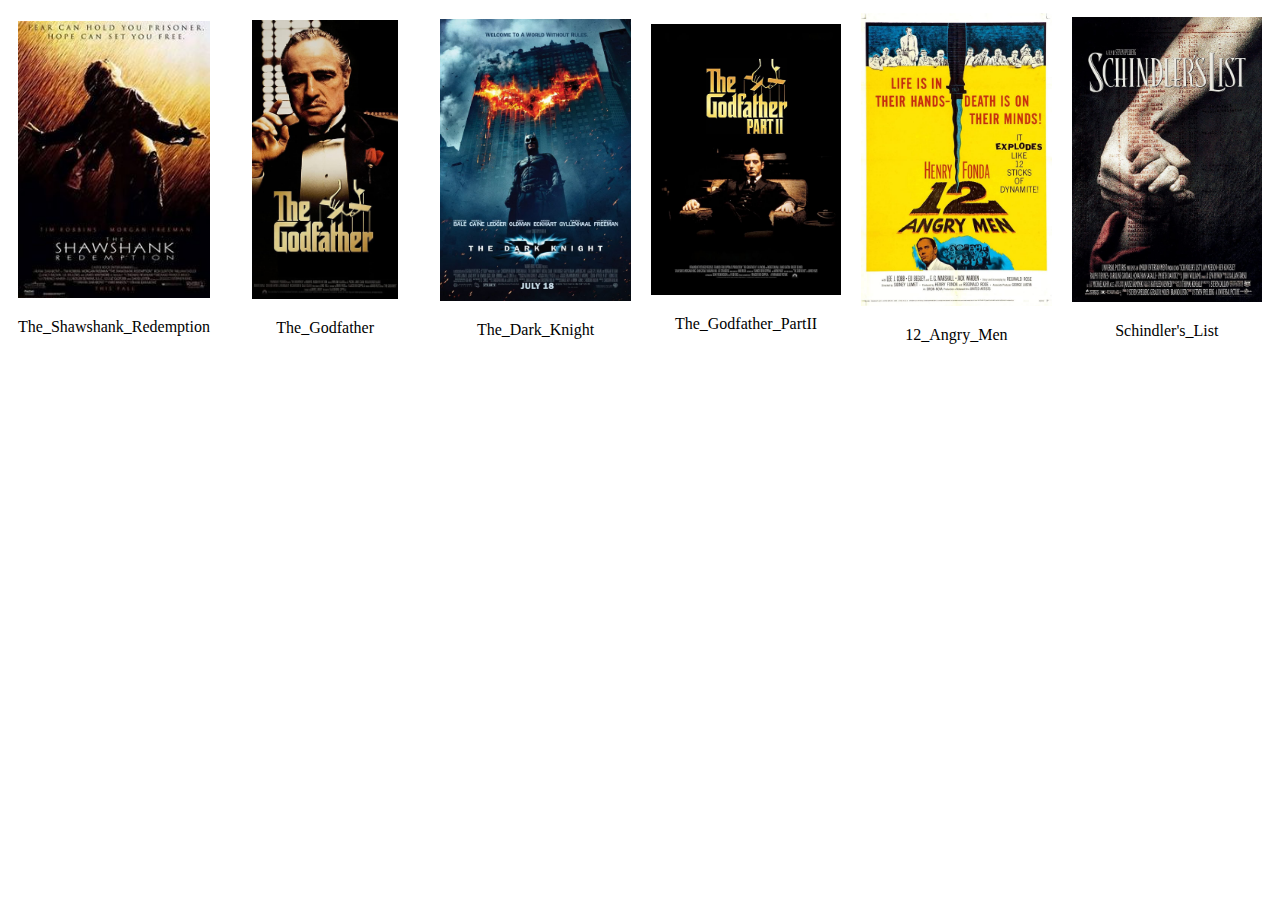
<file: src/index.html>
<!DOCTYPE html>
<html lang="en">

<head>
  <meta charset="UTF-8">
  <meta http-equiv="X-UA-Compatible" content="IE=edge">
  <meta name="viewport" content="width=device-width, initial-scale=1" />
  <!-- link the classes and other style codes to style.css -->
  <link rel="stylesheet" href="style.css" />
</head>

<body>

  <div class="row">
    <div class="column">
      <img src="The_Shawshank_Redemption.jpg" alt="Snow" style="width:100%" onclick="The_Shawshank_Redemption('1')">
      <p>The_Shawshank_Redemption</p>
    </div>
    <div class="column">
      <img src="The_Godfather.jpg" alt="Forest" style="width:77%" onclick="The_Godfather('2')">
      <p>The_Godfather</p>
    </div>
    <div class="column">
      <img src="The_Dark_Knight.jpg" alt="Mountains" style="width:100%" onclick="The_Dark_Knight('3')">
      <p>The_Dark_Knight</p>
    </div>
    <div class="column">
      <img src="The_Godfather_PartII.jpg" alt="Mountains" style="width:100%" onclick="The_Godfather_PartII('4')">
      <p>The_Godfather_PartII</p>
    </div>
    <div class="column">
      <img src="12_Angry_Men.jpg" alt="Mountains" style="width:100%" onclick="Angry_Men('5')">
      <p>12_Angry_Men</p>
    </div>
    <div class="column">
      <img src="Schindler's_List.jpg" alt="Mountains" style="width:100%" onclick="Schindler_List('6')">
      <p>Schindler's_List</p>
    </div>
  </div>

  <script src="myscripts.js"></script>
</body>

</html>
</file>
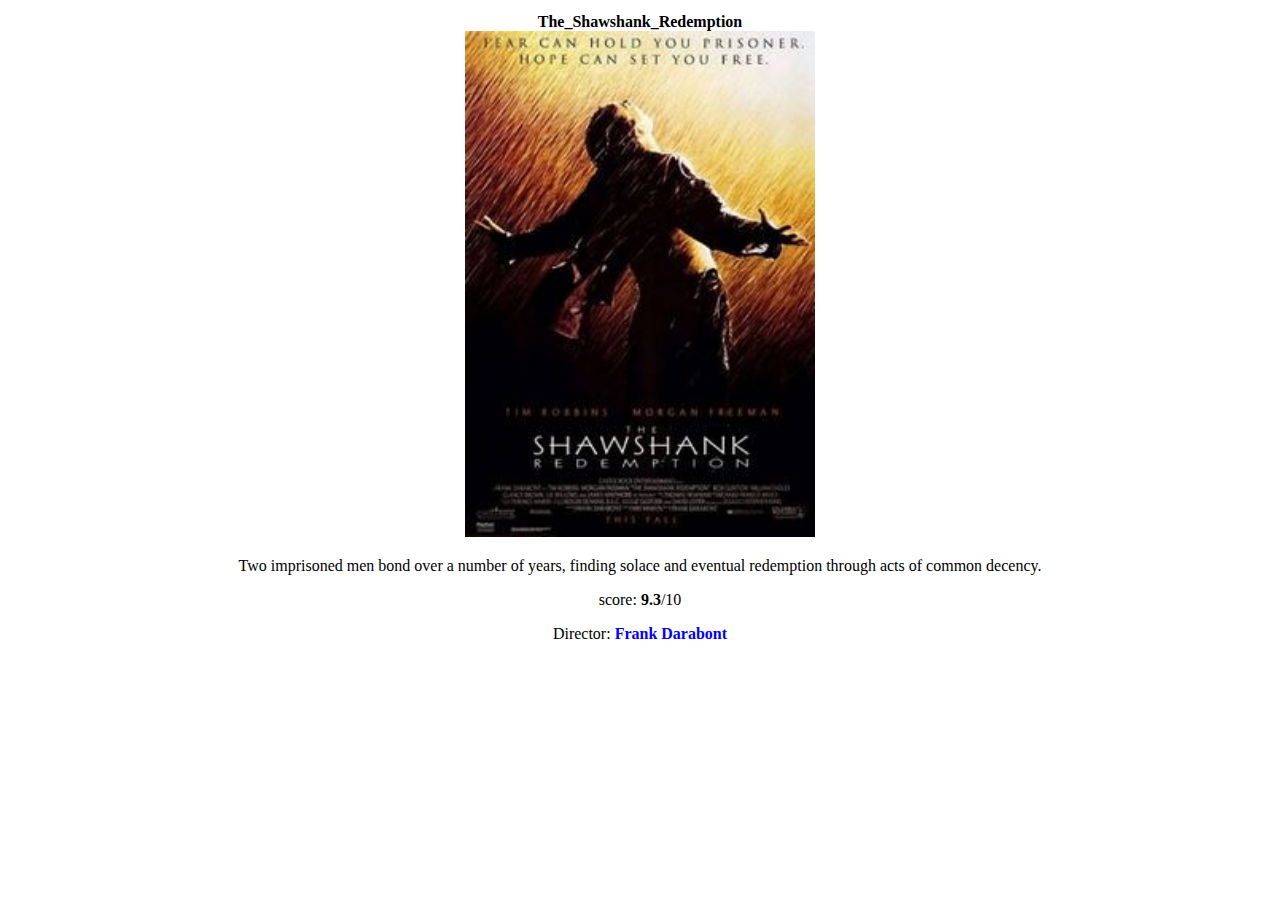
<file: src/index1.html>
<!DOCTYPE html>
<html lang="en">

<head>
    <meta charset="UTF-8">
    <meta http-equiv="X-UA-Compatible" content="IE=edge">
    <meta name="viewport" content="width=device-width, initial-scale=1" />
    <!-- link the classes and other style codes to style.css -->
    <link rel="stylesheet" href="style.css" />
</head>

<body>

    <div>
        <div class="row">
            <div class="column">
                <b>The_Shawshank_Redemption</b></br>
                <img src="The_Shawshank_Redemption.jpg" alt="poster" style="width:350px">
<!-- trailer ooooooooooooooooooooooooooooooooooooooooooooooooooooooooooooooooooooooooooooooooooooooooo -->
                <p></p>Two imprisoned men bond over a number of years,
                 finding solace and eventual redemption through acts of common decency.</p>


                <p>score: <strong>9.3</strong>/10</p>
                <p>Director: <b style="color:blue">Frank Darabont</b></p>
            </div>
        </div>

        <script src="myscripts.js"></script>
</body>

</html>
</file>
<file: src/style.css>
.row {
  display: flex;
  justify-content: center;
  align-items: center;
  text-align: center;
}

.column {
  flex: 33.33%;
  padding: 5px;
  margin-left: 5px;
  margin-right: 5px;
}
</file>
